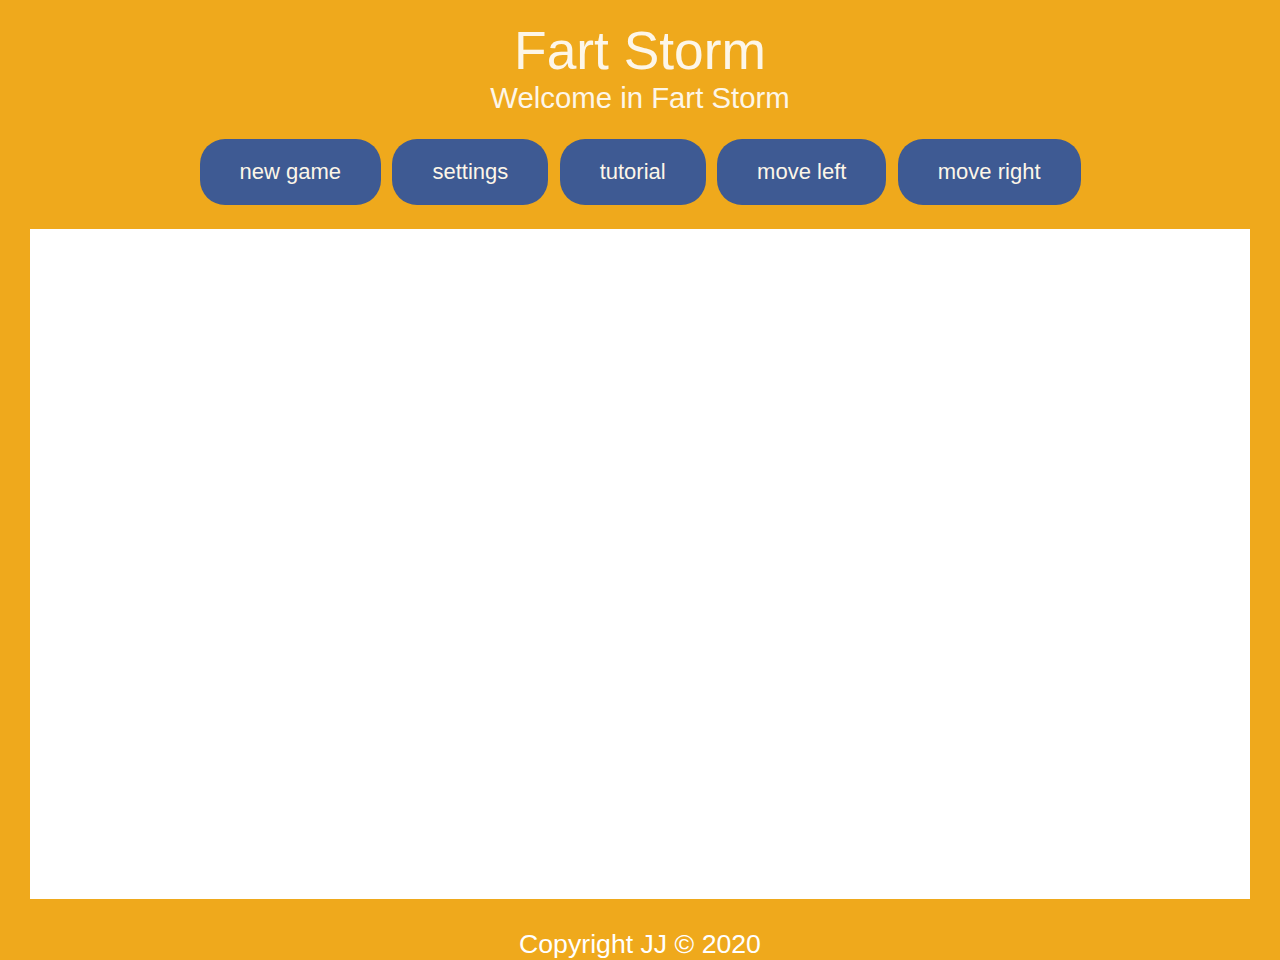
<file: index.html>
<!DOCTYPE html>
<html lang="en">
  <head>
    <meta charset="UTF-8" />
    <meta name="viewport" content="width=1.0, initial-scale=1.0" />
    <meta http-equiv="X-UA-Compatible" content="ie=edge" />
    <title>Fart Storm</title>
    <link rel="stylesheet" href="src/styles.css" />
    <script src="src/game.js"></script>
  </head>
  <body>
    <div class="header" id="header">
      <div class="game-name" id="game-name">Fart Storm</div>
      <div class="game-text">Welcome in Fart Storm</div>
      <!-- <button
      type="button"
      onclick="document.getElementById('header').style.opacity = 0.8"
    >
      Click me
    </button> -->
      <div class="player" id="player"></div>
      <button class="button" id="new-game-button">
        new game
      </button>
      <button class="button" id="settings-button">settings</button>
      <button class="button">tutorial</button>
      <button class="button" id="move_left">move left</button>
      <button class="button" id="move_right">move right</button>
      <!-- <button class="button button4"></button> -->
      <!-- <button class="button button5">Black</button> -->
    </div>

    <div class="container">
      <div class="center">
        <!-- <canvas class="canvas"></canvas> -->
      </div>
    </div>
    <script></script>
    <div class="footer">Copyright JJ &copy; 2020</div>
  </body>
</html>
</file>
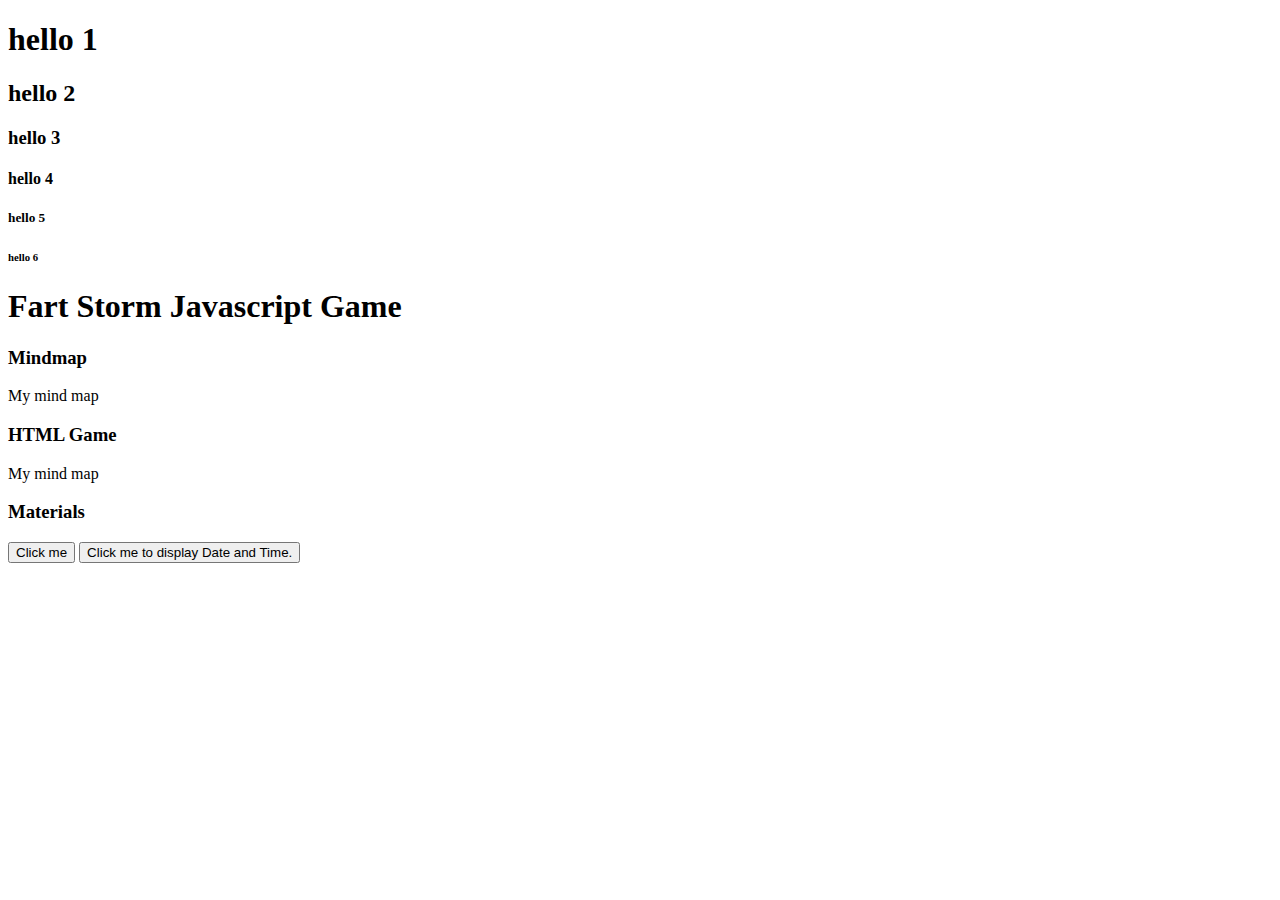
<file: xindex.html>
<!DOCTYPE html>
<html>
  <head>
    <title>Parcel Sandbox</title>
    <meta charset="UTF-8" />
  </head>

  <body>
    <div id="app"></div>

    <h1>hello 1</h1>
    <h2>hello 2</h2>
    <h3>hello 3</h3>
    <h4>hello 4</h4>
    <h5>hello 5</h5>
    <h6>hello 6</h6>

    <h1>Fart Storm Javascript Game</h1>

    <h3>Mindmap</h3>
    <a src="https://www.mindmeister.com/1508411700">My mind map</a>
    <h3>HTML Game</h3>
    <a src="https://www.w3schools.com/graphics/game_intro.asp">My mind map</a>
    <h3>Materials</h3>

    <button
      type="button"
      onclick="document.getElementById('demo').innerHTML = '<h1>Hello</h1>'"
    >
      Click me
    </button>

    <button
      type="button"
      onclick="document.getElementById('demo').innerHTML = Date()"
    >
      Click me to display Date and Time.
    </button>
    <h1 id="demo"></h1>
    <script src="src/index.js"></script>
  </body>
</html>
</file>
<file: src/styles.css>
body {
  background-color: #efa91c;
  color: white;
  font-family: "Segoe UI", Tahoma, Geneva, Verdana, sans-serif;
  font-size: 20pt;
  margin: 0;
}

.header {
  font-family: "Gill Sans", "Gill Sans MT", Calibri, "Trebuchet MS", sans-serif;
  text-align: center;
  width: max-witdh();
  padding-top: 20px;
  color: white;
  opacity: 0.9;
}

.game-name {
  font-size: 40pt;
  font-family: "Trebuchet MS", "Lucida Sans Unicode", "Lucida Grande",
    "Lucida Sans", Arial, sans-serif;
}

.game-text {
  font-size: 22pt;
  padding-bottom: 20px;
  font-family: "Segoe UI", Tahoma, Geneva, Verdana, sans-serif;
}

.container {
  height: 700px;
  padding-top: 20px;

  /* border: 2px dashed yellow; */
}

.canvas {
  display: inline;
  /* width: 1000px; */
  /* height: 600px; */
  background-color: white;
  /* border: 1px solid #ff0000; */
}

.center {
  background-color: white;
  margin: auto;
  width: 1200px;
  height: 650px;
  /* border: 3px solid red; */
  padding: 10px;
}
.player {
  background-color: #2b52a0;
  position: absolute;
  /* display: none; */
}
.footer {
  font-size: 20pt;
  font-family: Arial, Helvetica, sans-serif;
  text-align: center;
  /* border: 2px solid #0000ff; */
}
.button {
  background-color: #2b52a0;
  border: none;
  color: white;
  padding: 20px 40px;
  text-align: center;
  text-decoration: none;
  display: inline-block;
  font-size: 22px;
  margin: 4px 2px;
  cursor: pointer;
  border-radius: 25px;
}
</file>
